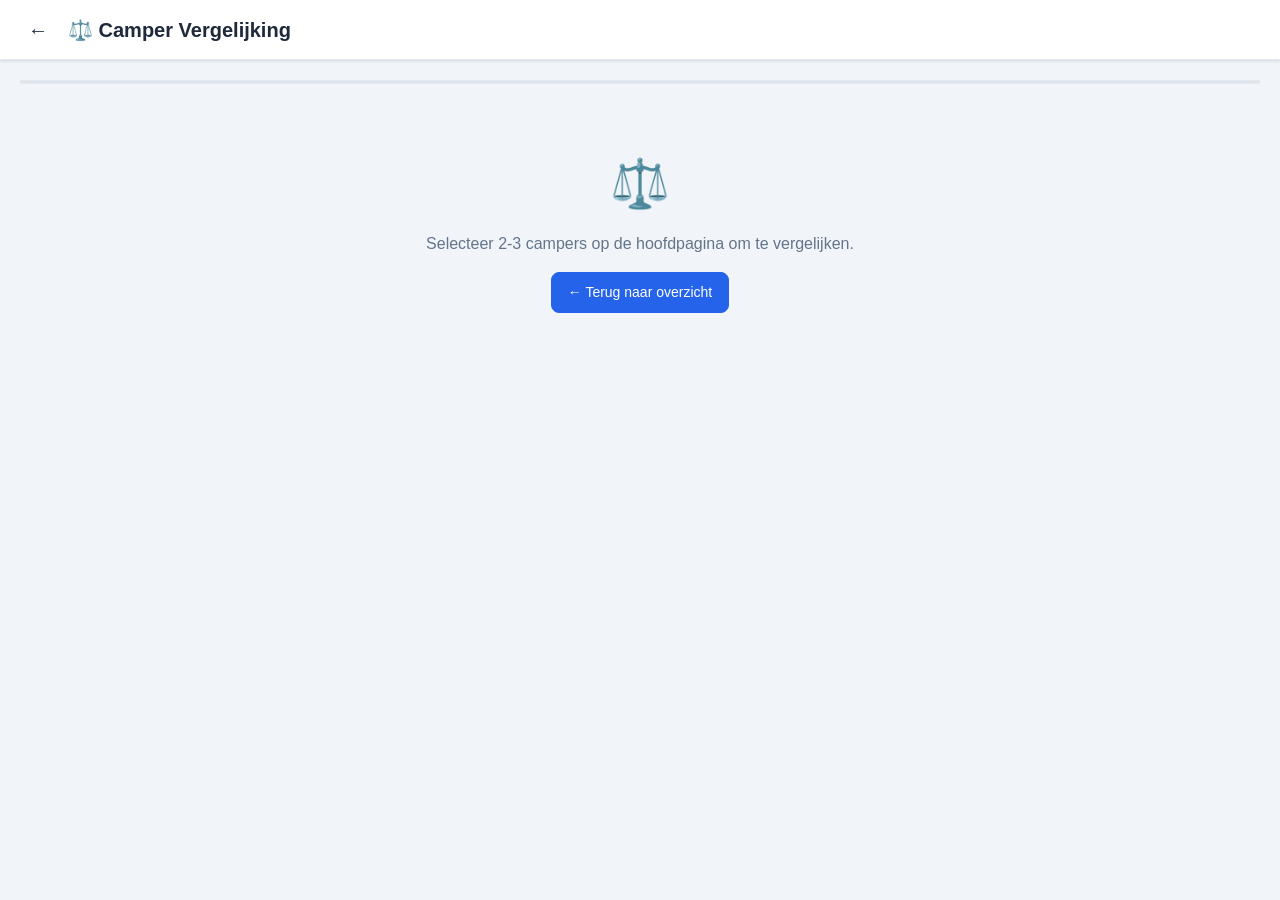
<file: templates/compare.html>
<!DOCTYPE html>
<html lang="nl">
<head>
    <meta charset="UTF-8">
    <meta name="viewport" content="width=device-width, initial-scale=1.0">
    <title>⚖️ Camper Vergelijking</title>
    <link rel="stylesheet" href="/static/css/style.css">
</head>
<body>
    <header class="header">
        <div class="header-left">
            <a href="/" class="btn-icon" title="Terug">←</a>
            <h1>⚖️ Camper Vergelijking</h1>
        </div>
    </header>

    <main class="compare-main">
        <div class="compare-table" id="compareTable"></div>
        <div class="loading" id="loading" style="display:none;">
            <div class="spinner"></div>
            <span>Laden...</span>
        </div>
        <div class="empty" id="empty" style="display:none;">
            <div class="empty-icon">⚖️</div>
            <p>Selecteer 2-3 campers op de hoofdpagina om te vergelijken.</p>
            <a href="/" class="btn btn-primary" style="margin-top:1rem;">← Terug naar overzicht</a>
        </div>
    </main>

    <script src="/static/js/compare.js"></script>
</body>
</html>
</file>
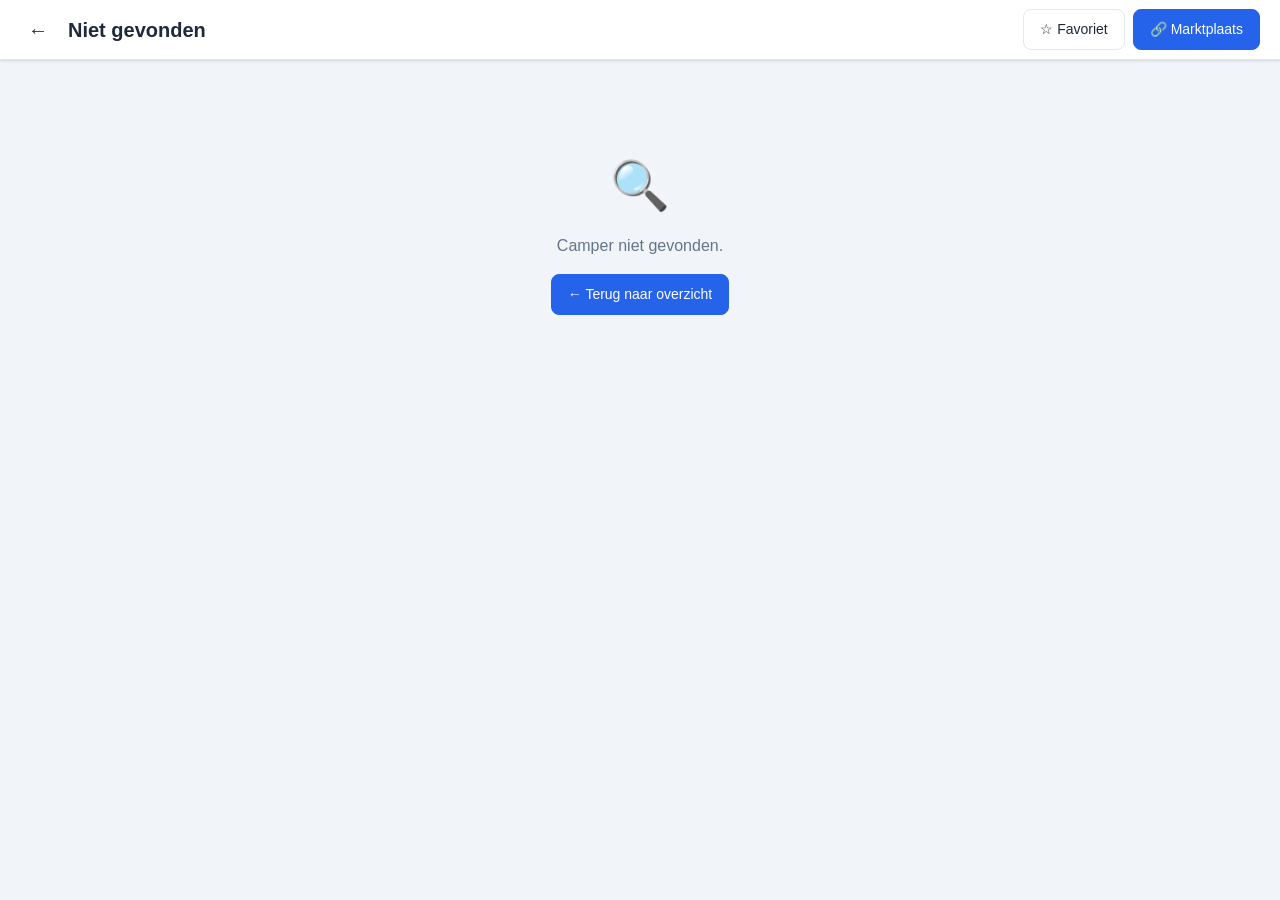
<file: templates/detail.html>
<!DOCTYPE html>
<html lang="nl">
<head>
    <meta charset="UTF-8">
    <meta name="viewport" content="width=device-width, initial-scale=1.0">
    <title>Camper Detail</title>
    <link rel="stylesheet" href="/static/css/style.css">
</head>
<body>
    <header class="header">
        <div class="header-left">
            <a href="/" class="btn-icon" title="Terug">←</a>
            <h1 id="detailTitle">Laden...</h1>
        </div>
        <div class="header-right">
            <button class="btn btn-outline" id="favBtn">☆ Favoriet</button>
            <a class="btn btn-primary" id="mpLink" href="#" target="_blank" rel="noopener">🔗 Marktplaats</a>
        </div>
    </header>

    <main class="detail-main">
        <!-- Photo gallery -->
        <section class="gallery" id="gallery">
            <div class="gallery-main" id="galleryMain"></div>
            <div class="gallery-thumbs" id="galleryThumbs"></div>
        </section>

        <!-- Price bar -->
        <div class="detail-price-bar" id="priceBar"></div>

        <!-- Key specs -->
        <section class="detail-specs" id="detailSpecs"></section>

        <!-- Features -->
        <section class="detail-section" id="detailFeatures"></section>

        <!-- All parsed data -->
        <section class="detail-data" id="detailData"></section>

        <!-- Raw description -->
        <section class="detail-description">
            <h2>Beschrijving</h2>
            <div class="raw-html" id="rawHtml"></div>
        </section>
    </main>

    <script>
        const CAMPER_ID = {{ camper_id }};
    </script>
    <script src="/static/js/detail.js"></script>
</body>
</html>
</file>
<file: static/css/style.css>
/* ── Reset & Base ───────────────────────────────────────────────────────────── */
* {
  box-sizing: border-box;
  margin: 0;
  padding: 0;
}

:root {
  --primary: #2563eb;
  --primary-dark: #1d4ed8;
  --primary-light: #dbeafe;
  --secondary: #64748b;
  --success: #16a34a;
  --danger: #dc2626;
  --warning: #f59e0b;
  --bg: #f1f5f9;
  --surface: #ffffff;
  --text: #1e293b;
  --text-muted: #64748b;
  --text-light: #94a3b8;
  --border: #e2e8f0;
  --border-light: #f1f5f9;
  --shadow: 0 1px 3px rgba(0,0,0,0.08), 0 1px 2px rgba(0,0,0,0.06);
  --shadow-md: 0 4px 6px -1px rgba(0,0,0,0.1), 0 2px 4px -2px rgba(0,0,0,0.1);
  --shadow-lg: 0 10px 15px -3px rgba(0,0,0,0.1), 0 4px 6px -4px rgba(0,0,0,0.1);
  --radius: 8px;
  --radius-lg: 12px;
  --radius-xl: 16px;
  --sidebar-width: 320px;
  --header-height: 60px;
}

body {
  font-family: -apple-system, BlinkMacSystemFont, "Segoe UI", Roboto, "Helvetica Neue", sans-serif;
  background: var(--bg);
  color: var(--text);
  line-height: 1.6;
  -webkit-font-smoothing: antialiased;
}

a { color: var(--primary); text-decoration: none; }
a:hover { text-decoration: underline; }

/* ── Header ─────────────────────────────────────────────────────────────────── */
.header {
  position: sticky;
  top: 0;
  z-index: 100;
  background: var(--surface);
  border-bottom: 1px solid var(--border);
  padding: 0 1.25rem;
  height: var(--header-height);
  display: flex;
  align-items: center;
  justify-content: space-between;
  gap: 1rem;
  box-shadow: var(--shadow);
}

.header-left {
  display: flex;
  align-items: center;
  gap: 0.75rem;
  flex: 1;
  min-width: 0;
}

.header-left h1 {
  font-size: 1.25rem;
  font-weight: 700;
  white-space: nowrap;
  overflow: hidden;
  text-overflow: ellipsis;
}

.header-stats {
  display: flex;
  gap: 1.25rem;
  font-size: 0.8125rem;
  color: var(--text-muted);
  white-space: nowrap;
}

.header-stats span {
  display: flex;
  align-items: center;
  gap: 0.25rem;
}

.header-right {
  display: flex;
  gap: 0.5rem;
  flex-shrink: 0;
}

/* ── Buttons ────────────────────────────────────────────────────────────────── */
.btn {
  display: inline-flex;
  align-items: center;
  justify-content: center;
  gap: 0.5rem;
  padding: 0.5rem 1rem;
  border: 1px solid var(--border);
  border-radius: var(--radius);
  background: var(--surface);
  color: var(--text);
  font-size: 0.875rem;
  font-weight: 500;
  cursor: pointer;
  transition: all 0.15s ease;
  white-space: nowrap;
}

.btn:hover {
  background: var(--bg);
  text-decoration: none;
  border-color: var(--secondary);
}

.btn:disabled {
  opacity: 0.5;
  cursor: not-allowed;
}

.btn-primary {
  background: var(--primary);
  color: white;
  border-color: var(--primary);
}

.btn-primary:hover {
  background: var(--primary-dark);
  border-color: var(--primary-dark);
}

.btn-outline {
  background: transparent;
  border: 1px solid var(--border);
}

.btn-outline:hover {
  background: var(--bg);
}

.btn-sm {
  padding: 0.375rem 0.75rem;
  font-size: 0.8125rem;
}

.btn-icon {
  padding: 0.5rem;
  border: none;
  background: transparent;
  font-size: 1.25rem;
  cursor: pointer;
  border-radius: var(--radius);
  display: flex;
  align-items: center;
  justify-content: center;
  color: var(--text);
  transition: background 0.15s;
}

.btn-icon:hover { background: var(--bg); }

/* ── Sidebar ────────────────────────────────────────────────────────────────── */
.sidebar {
  position: fixed;
  top: 0;
  left: 0;
  width: var(--sidebar-width);
  height: 100vh;
  background: var(--surface);
  border-right: 1px solid var(--border);
  z-index: 200;
  transform: translateX(-100%);
  transition: transform 0.3s cubic-bezier(0.4, 0, 0.2, 1);
  display: flex;
  flex-direction: column;
  box-shadow: var(--shadow-lg);
}

.sidebar.open { transform: translateX(0); }

.sidebar-header {
  display: flex;
  align-items: center;
  justify-content: space-between;
  padding: 1rem 1.25rem;
  border-bottom: 1px solid var(--border);
  height: var(--header-height);
  flex-shrink: 0;
}

.sidebar-header h2 {
  font-size: 1rem;
  font-weight: 600;
}

.sidebar-content {
  flex: 1;
  overflow-y: auto;
  padding: 1.25rem;
}

.sidebar-overlay {
  position: fixed;
  inset: 0;
  background: rgba(0,0,0,0.4);
  z-index: 150;
  opacity: 0;
  pointer-events: none;
  transition: opacity 0.3s ease;
}

.sidebar-overlay.active {
  opacity: 1;
  pointer-events: auto;
}

/* ── Filters ────────────────────────────────────────────────────────────────── */
.filter-group {
  margin-bottom: 1.25rem;
}

.filter-group > label {
  display: block;
  font-size: 0.75rem;
  font-weight: 600;
  color: var(--text-muted);
  text-transform: uppercase;
  letter-spacing: 0.05em;
  margin-bottom: 0.5rem;
}

.filter-group input[type="text"],
.filter-group input[type="number"],
.filter-group select {
  width: 100%;
  padding: 0.5rem 0.75rem;
  border: 1px solid var(--border);
  border-radius: var(--radius);
  font-size: 0.875rem;
  background: var(--surface);
  color: var(--text);
  transition: border-color 0.15s;
}

.filter-group input:focus,
.filter-group select:focus {
  outline: none;
  border-color: var(--primary);
  box-shadow: 0 0 0 3px var(--primary-light);
}

.range-inputs {
  display: flex;
  gap: 0.5rem;
  align-items: center;
}

.range-inputs input { flex: 1; }
.range-inputs span { color: var(--text-light); }

.toggle-grid {
  display: grid;
  grid-template-columns: 1fr 1fr;
  gap: 0.5rem;
}

.toggle {
  display: flex;
  align-items: center;
  gap: 0.5rem;
  font-size: 0.8125rem;
  cursor: pointer;
  padding: 0.375rem 0.5rem;
  border-radius: var(--radius);
  transition: background 0.15s;
}

.toggle:hover { background: var(--bg); }
.toggle input { width: auto; accent-color: var(--primary); }

.filter-actions {
  display: flex;
  gap: 0.5rem;
  margin-top: 1.5rem;
  padding-top: 1.25rem;
  border-top: 1px solid var(--border);
}

.filter-actions .btn { flex: 1; }

/* Active filter count badge */
.filter-badge {
  display: inline-flex;
  align-items: center;
  justify-content: center;
  min-width: 1.25rem;
  height: 1.25rem;
  padding: 0 0.375rem;
  border-radius: 999px;
  background: var(--primary);
  color: white;
  font-size: 0.6875rem;
  font-weight: 700;
  margin-left: 0.25rem;
}

/* ── Main ───────────────────────────────────────────────────────────────────── */
.main {
  padding: 1.25rem;
  max-width: 1600px;
  margin: 0 auto;
}

/* ── Results bar ────────────────────────────────────────────────────────────── */
.results-bar {
  display: flex;
  align-items: center;
  justify-content: space-between;
  margin-bottom: 1rem;
  padding: 0.5rem 0;
}

.results-count {
  font-size: 0.875rem;
  color: var(--text-muted);
}

.results-count strong {
  color: var(--text);
}

.view-toggle {
  display: flex;
  gap: 0.25rem;
  background: var(--surface);
  border: 1px solid var(--border);
  border-radius: var(--radius);
  padding: 0.125rem;
}

.view-toggle button {
  padding: 0.375rem 0.625rem;
  border: none;
  background: none;
  cursor: pointer;
  border-radius: 6px;
  font-size: 1rem;
  transition: all 0.15s;
  color: var(--text-muted);
}

.view-toggle button.active {
  background: var(--primary);
  color: white;
}

/* ── Grid ───────────────────────────────────────────────────────────────────── */
.grid {
  display: grid;
  grid-template-columns: repeat(auto-fill, minmax(300px, 1fr));
  gap: 1.25rem;
}

.grid.list-view {
  grid-template-columns: 1fr;
}

.grid.list-view .card {
  display: grid;
  grid-template-columns: 240px 1fr;
  grid-template-rows: auto;
}

.grid.list-view .card-image {
  aspect-ratio: 4/3;
  border-radius: var(--radius-lg) 0 0 var(--radius-lg);
}

.grid.list-view .card-content {
  display: flex;
  flex-direction: column;
  justify-content: center;
}

.grid.list-view .card-tags {
  flex-wrap: wrap;
}

/* ── Card ───────────────────────────────────────────────────────────────────── */
.card {
  background: var(--surface);
  border: 1px solid var(--border);
  border-radius: var(--radius-lg);
  overflow: hidden;
  transition: box-shadow 0.2s ease, transform 0.2s ease;
  cursor: pointer;
  position: relative;
}

.card:hover {
  box-shadow: var(--shadow-lg);
  transform: translateY(-2px);
}

.card.selected {
  border: 2px solid var(--primary);
  box-shadow: 0 0 0 3px var(--primary-light);
}

.card-image {
  aspect-ratio: 16/10;
  background: var(--bg);
  display: flex;
  align-items: center;
  justify-content: center;
  overflow: hidden;
  position: relative;
}

.card-image img {
  width: 100%;
  height: 100%;
  object-fit: cover;
  transition: transform 0.3s ease;
}

.card:hover .card-image img {
  transform: scale(1.03);
}

.card-image .placeholder {
  font-size: 3rem;
  color: var(--text-light);
}

.card-image-count {
  position: absolute;
  bottom: 0.5rem;
  right: 0.5rem;
  background: rgba(0,0,0,0.65);
  color: white;
  font-size: 0.6875rem;
  font-weight: 600;
  padding: 0.2rem 0.5rem;
  border-radius: 999px;
  backdrop-filter: blur(4px);
}

.card-content {
  padding: 1rem;
}

.card-title {
  font-size: 0.9375rem;
  font-weight: 600;
  margin-bottom: 0.375rem;
  display: -webkit-box;
  -webkit-line-clamp: 2;
  -webkit-box-orient: vertical;
  overflow: hidden;
  line-height: 1.4;
}

.card-price {
  font-size: 1.25rem;
  font-weight: 700;
  color: var(--primary);
  margin-bottom: 0.5rem;
}

.card-meta {
  font-size: 0.75rem;
  color: var(--text-muted);
  display: flex;
  flex-wrap: wrap;
  gap: 0.625rem;
  margin-bottom: 0.625rem;
}

.card-meta span {
  display: flex;
  align-items: center;
  gap: 0.2rem;
}

.card-tags {
  display: flex;
  gap: 0.375rem;
  flex-wrap: wrap;
}

.tag {
  display: inline-flex;
  align-items: center;
  gap: 0.25rem;
  padding: 0.1875rem 0.5rem;
  border-radius: 999px;
  font-size: 0.6875rem;
  font-weight: 500;
  background: var(--bg);
  color: var(--text-muted);
  border: 1px solid var(--border-light);
}

.tag-success {
  background: #f0fdf4;
  color: var(--success);
  border-color: #bbf7d0;
}

.tag-warning {
  background: #fffbeb;
  color: #b45309;
  border-color: #fde68a;
}

.tag-danger {
  background: #fef2f2;
  color: var(--danger);
  border-color: #fecaca;
}

.card-favorite {
  position: absolute;
  top: 0.625rem;
  right: 0.625rem;
  background: rgba(255,255,255,0.9);
  backdrop-filter: blur(4px);
  border-radius: 50%;
  width: 2.25rem;
  height: 2.25rem;
  display: flex;
  align-items: center;
  justify-content: center;
  cursor: pointer;
  font-size: 1.125rem;
  transition: transform 0.15s, background 0.15s;
  box-shadow: var(--shadow);
}

.card-favorite:hover {
  transform: scale(1.1);
}

.card-favorite.active {
  background: var(--warning);
  color: white;
}

.card-select {
  position: absolute;
  top: 0.625rem;
  left: 0.625rem;
  background: rgba(255,255,255,0.9);
  backdrop-filter: blur(4px);
  border-radius: 6px;
  width: 2rem;
  height: 2rem;
  display: flex;
  align-items: center;
  justify-content: center;
  cursor: pointer;
  font-size: 0.875rem;
  box-shadow: var(--shadow);
  transition: transform 0.15s;
}

.card-select:hover { transform: scale(1.1); }

/* ── Pagination ─────────────────────────────────────────────────────────────── */
.pagination {
  display: flex;
  align-items: center;
  justify-content: center;
  gap: 0.375rem;
  margin-top: 2rem;
  flex-wrap: wrap;
}

.pagination .btn {
  min-width: 2.5rem;
  padding: 0.5rem 0.75rem;
}

.pagination .btn.active {
  background: var(--primary);
  color: white;
  border-color: var(--primary);
}

/* ── Loading & Empty ────────────────────────────────────────────────────────── */
.loading, .empty {
  text-align: center;
  padding: 4rem 2rem;
  color: var(--text-muted);
}

.loading {
  display: flex;
  flex-direction: column;
  align-items: center;
  gap: 1rem;
}

.spinner {
  width: 2.5rem;
  height: 2.5rem;
  border: 3px solid var(--border);
  border-top-color: var(--primary);
  border-radius: 50%;
  animation: spin 0.75s linear infinite;
}

@keyframes spin { to { transform: rotate(360deg); } }

.empty-icon {
  font-size: 3rem;
  margin-bottom: 0.5rem;
}

/* ── Detail Page ────────────────────────────────────────────────────────────── */
.detail-main {
  max-width: 1200px;
  margin: 0 auto;
  padding: 1.5rem 1.25rem;
}

/* Gallery */
.gallery {
  margin-bottom: 2rem;
  border-radius: var(--radius-xl);
  overflow: hidden;
  background: var(--surface);
  border: 1px solid var(--border);
}

.gallery-main {
  aspect-ratio: 16/9;
  background: #0f172a;
  overflow: hidden;
  position: relative;
  cursor: pointer;
}

.gallery-main img {
  width: 100%;
  height: 100%;
  object-fit: contain;
  transition: transform 0.3s ease;
}

.gallery-nav {
  position: absolute;
  top: 50%;
  transform: translateY(-50%);
  background: rgba(255,255,255,0.85);
  backdrop-filter: blur(4px);
  border: none;
  border-radius: 50%;
  width: 2.5rem;
  height: 2.5rem;
  display: flex;
  align-items: center;
  justify-content: center;
  cursor: pointer;
  font-size: 1.25rem;
  box-shadow: var(--shadow-md);
  transition: transform 0.15s, opacity 0.15s;
  opacity: 0;
  z-index: 2;
}

.gallery-main:hover .gallery-nav { opacity: 1; }
.gallery-nav:hover { transform: translateY(-50%) scale(1.1); }
.gallery-nav-prev { left: 0.75rem; }
.gallery-nav-next { right: 0.75rem; }

.gallery-counter {
  position: absolute;
  bottom: 0.75rem;
  left: 50%;
  transform: translateX(-50%);
  background: rgba(0,0,0,0.6);
  color: white;
  font-size: 0.75rem;
  padding: 0.25rem 0.75rem;
  border-radius: 999px;
  backdrop-filter: blur(4px);
}

.gallery-thumbs {
  display: flex;
  gap: 0.375rem;
  overflow-x: auto;
  padding: 0.75rem;
  background: var(--bg);
}

.gallery-thumb {
  width: 80px;
  height: 60px;
  border-radius: var(--radius);
  overflow: hidden;
  cursor: pointer;
  border: 2px solid transparent;
  flex-shrink: 0;
  opacity: 0.6;
  transition: opacity 0.15s, border-color 0.15s;
}

.gallery-thumb:hover { opacity: 0.85; }
.gallery-thumb.active { border-color: var(--primary); opacity: 1; }
.gallery-thumb img { width: 100%; height: 100%; object-fit: cover; }

/* Price banner on detail */
.detail-price-bar {
  display: flex;
  align-items: center;
  justify-content: space-between;
  background: var(--surface);
  padding: 1.25rem;
  border-radius: var(--radius-lg);
  border: 1px solid var(--border);
  margin-bottom: 1.5rem;
  box-shadow: var(--shadow);
}

.detail-price {
  font-size: 2rem;
  font-weight: 800;
  color: var(--primary);
}

.detail-price-actions {
  display: flex;
  gap: 0.5rem;
}

/* Key Specs */
.detail-specs {
  display: grid;
  grid-template-columns: repeat(auto-fill, minmax(160px, 1fr));
  gap: 0.75rem;
  margin-bottom: 2rem;
}

.spec-box {
  background: var(--surface);
  padding: 1rem;
  border-radius: var(--radius-lg);
  border: 1px solid var(--border);
  text-align: center;
  transition: box-shadow 0.15s;
}

.spec-box:hover { box-shadow: var(--shadow-md); }

.spec-box .icon {
  font-size: 1.5rem;
  margin-bottom: 0.25rem;
}

.spec-box .label {
  font-size: 0.6875rem;
  color: var(--text-muted);
  text-transform: uppercase;
  letter-spacing: 0.05em;
  margin-bottom: 0.25rem;
}

.spec-box .value {
  font-size: 1rem;
  font-weight: 700;
  color: var(--text);
}

/* Description section */
.detail-section {
  background: var(--surface);
  padding: 1.5rem;
  border-radius: var(--radius-lg);
  border: 1px solid var(--border);
  margin-bottom: 1.5rem;
}

.detail-section h2 {
  font-size: 1.125rem;
  font-weight: 600;
  margin-bottom: 1rem;
  padding-bottom: 0.75rem;
  border-bottom: 1px solid var(--border);
}

/* All parsed data */
.detail-data {
  display: grid;
  grid-template-columns: repeat(auto-fill, minmax(280px, 1fr));
  gap: 1rem;
  margin-bottom: 1.5rem;
}

.data-section {
  background: var(--surface);
  padding: 1.25rem;
  border-radius: var(--radius-lg);
  border: 1px solid var(--border);
}

.data-section h3 {
  font-size: 0.8125rem;
  font-weight: 600;
  margin-bottom: 0.75rem;
  color: var(--primary);
  text-transform: uppercase;
  letter-spacing: 0.05em;
}

.data-row {
  display: flex;
  justify-content: space-between;
  align-items: center;
  padding: 0.5rem 0;
  font-size: 0.875rem;
  border-bottom: 1px solid var(--border-light);
}

.data-row:last-child { border-bottom: none; }
.data-row .label { color: var(--text-muted); }
.data-row .value { font-weight: 500; }

/* Raw description */
.detail-description {
  background: var(--surface);
  padding: 1.5rem;
  border-radius: var(--radius-lg);
  border: 1px solid var(--border);
}

.detail-description h2 {
  font-size: 1.125rem;
  font-weight: 600;
  margin-bottom: 1rem;
  padding-bottom: 0.75rem;
  border-bottom: 1px solid var(--border);
}

.raw-html {
  white-space: pre-wrap;
  font-size: 0.9375rem;
  line-height: 1.7;
  color: var(--text);
}

/* ── Compare Page ───────────────────────────────────────────────────────────── */
.compare-main {
  max-width: 1400px;
  margin: 0 auto;
  padding: 1.25rem;
}

.compare-instructions {
  text-align: center;
  padding: 3rem;
  color: var(--text-muted);
}

.compare-table {
  overflow-x: auto;
  background: var(--surface);
  border-radius: var(--radius-lg);
  border: 1px solid var(--border);
  box-shadow: var(--shadow);
}

.compare-table table {
  width: 100%;
  border-collapse: collapse;
}

.compare-table th,
.compare-table td {
  padding: 0.875rem 1rem;
  text-align: left;
  border-bottom: 1px solid var(--border-light);
  font-size: 0.875rem;
}

.compare-table th {
  background: var(--bg);
  font-weight: 600;
  position: sticky;
  left: 0;
  z-index: 1;
}

.compare-table th:first-child {
  min-width: 160px;
}

.compare-table tr:hover td {
  background: var(--bg);
}

.compare-table img {
  max-width: 160px;
  border-radius: var(--radius);
}

.compare-table .highlight-best {
  background: #f0fdf4;
  font-weight: 600;
  color: var(--success);
}

/* ── Responsive ─────────────────────────────────────────────────────────────── */
@media (min-width: 1024px) {
  .sidebar {
    transform: translateX(0);
    box-shadow: none;
    position: sticky;
    top: var(--header-height);
    height: calc(100vh - var(--header-height));
    float: left;
  }

  .sidebar.desktop-closed {
    transform: translateX(-100%);
    position: fixed;
  }

  .sidebar-overlay { display: none !important; }

  .main-with-sidebar {
    margin-left: var(--sidebar-width);
  }
}

@media (max-width: 1023px) {
  .header { padding: 0 0.75rem; }
  .header-stats { display: none; }
  .grid { grid-template-columns: repeat(auto-fill, minmax(260px, 1fr)); gap: 1rem; }
  .sidebar { width: min(320px, 85vw); }
  .toggle-grid { grid-template-columns: 1fr; }
  .detail-specs { grid-template-columns: repeat(auto-fill, minmax(140px, 1fr)); }
  .detail-data { grid-template-columns: 1fr; }
  .grid.list-view .card { grid-template-columns: 1fr; }
  .grid.list-view .card-image { aspect-ratio: 16/10; border-radius: 0; }
}

@media (max-width: 480px) {
  .grid { grid-template-columns: 1fr; }
  .detail-price { font-size: 1.5rem; }
  .detail-price-bar { flex-direction: column; gap: 1rem; align-items: flex-start; }
}
</file>
